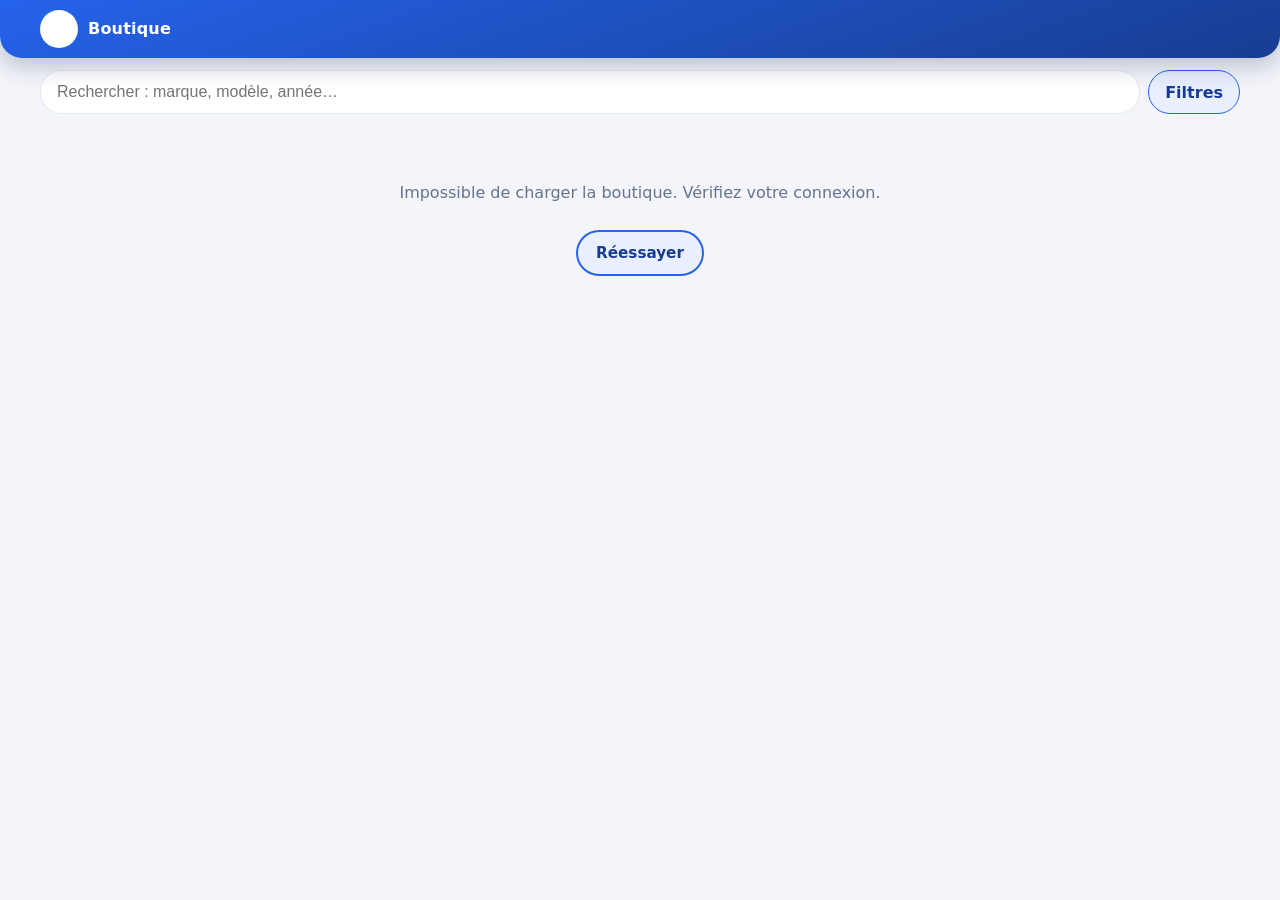
<file: public/index.html>
<!DOCTYPE html>
<html lang="fr">
<head>
  <meta charset="UTF-8">
  <meta name="viewport" content="width=device-width, initial-scale=1, viewport-fit=cover">
  <title>Boutique</title>
  <meta name="description" content="Découvrez notre boutique et commandez directement sur WhatsApp. Paiement à la livraison.">
  <meta name="theme-color" content="#2563eb">
  <!-- ═════ OPEN GRAPH : aperçu affiché quand le lien est partagé (WhatsApp, Facebook, Telegram, SMS…) ═════
       ► À CONFIGURER : remplacez VOTRE-DOMAINE.com par l'adresse de votre site et déposez votre image dans le dossier public/.
       ► Image : 1200 × 630 px (format 1,91:1), JPEG ou PNG, moins de 300 Ko, adresse COMPLÈTE en https://.
       ► Les robots de partage ne lancent pas le JavaScript : le titre et la description ci-dessous sont donc ceux de l'aperçu.
         Écrivez-y le vrai nom de la boutique (app.js les met à jour seulement pour les visiteurs du site).
       ► Pas de balise og:url : chaque lien de produit (?p=…) garde ainsi son propre aperçu.
       ► Après un changement, forcez l'actualisation de l'aperçu : developers.facebook.com/tools/debug (WhatsApp utilise le même cache). -->
  <meta property="og:type" content="website">
  <meta property="og:site_name" content="Boutique">
  <meta property="og:locale" content="fr_FR">
  <meta property="og:title" content="Boutique">
  <meta property="og:description" content="Commandez directement sur WhatsApp. Paiement à la livraison.">
  <meta property="og:image" content="https://VOTRE-DOMAINE.com/og-image.jpg">
  <meta property="og:image:width" content="1200">
  <meta property="og:image:height" content="630">
  <meta property="og:image:alt" content="Aperçu de la boutique">
  <meta name="twitter:card" content="summary_large_image">
  <meta name="twitter:image" content="https://VOTRE-DOMAINE.com/og-image.jpg">
  <link rel="icon" id="favicon" href="data:image/svg+xml,%3Csvg xmlns='http://www.w3.org/2000/svg' viewBox='0 0 64 64'%3E%3Crect width='64' height='64' rx='14' fill='%232563eb'/%3E%3Cpath d='M18 46V18h6l16 21V18h6v28h-6L24 25v21z' fill='%23fff'/%3E%3C/svg%3E">
  <!-- ═════ OPTIMISATION : connexion anticipée à Supabase ═════
       Le navigateur ouvre la connexion (DNS + chiffrement TLS) vers Supabase PENDANT qu'il lit cette page,
       au lieu d'attendre app.js : 100 à 300 ms gagnés sur mobile, pour les données ET les photos.
       ► À CONFIGURER : remplacez VOTRE-PROJET par le même identifiant que « supabaseUrl » dans config.js.
         (Si vous l'oubliez, rien ne casse : le site est juste un peu moins rapide.) -->
  <link rel="preconnect" href="https://VOTRE-PROJET.supabase.co" crossorigin>
  <link rel="dns-prefetch" href="https://VOTRE-PROJET.supabase.co">

  <!-- ═════ OPTIMISATION : NUMÉRO DE VERSION DES FICHIERS (?v=…) ═════
       Les fichiers .js et .css sont gardés 1 h par le navigateur des visiteurs (réglage dans _headers) : les visites suivantes
       n'ont plus à les redemander. Pour que vos MODIFICATIONS de code arrivent quand même IMMÉDIATEMENT chez tout le monde :
       ► Chaque fois que vous modifiez un fichier .js ou .css, changez le numéro ?v= ci-dessous ET dans vendeur.html
         (mettez par exemple la date du jour : ?v=2026-12-01). Nouvelle adresse = le navigateur télécharge la nouvelle version.
       ► config.js n'a PAS de numéro : il n'est jamais gardé en cache, vos réglages s'appliquent tout de suite.
       ► Données de la boutique (produits, prix…) : NON concernées, elles suivent « cacheMinutes » dans config.js. -->
  <link rel="stylesheet" href="style.css?v=2026-11-24">
  <!-- AJOUT : bannière promo, icônes TikTok/Facebook, grille 5 colonnes sur ordinateur (n'altère pas style.css) -->
  <link rel="stylesheet" href="promo.css?v=2026-11-24">

  <!-- OPTIMISATION : scripts dans <head> avec « defer » : téléchargés EN MÊME TEMPS que la page est lue, exécutés dans l'ordre
       une fois la page prête (même comportement qu'avant, en plus rapide). -->
  <script src="config.js" defer></script>
  <script src="shared.js?v=2026-11-24" defer></script>
  <!-- AJOUT : protection du contenu (sélection des textes, appui long, téléchargement des images) — réglable dans config.js -->
  <script src="protection.js?v=2026-11-24" defer></script>
  <script src="app.js?v=2026-11-24" defer></script>
  <script src="promo.js?v=2026-11-24" defer></script>
</head>
<body>

  <!-- ═════ ZONE FIXE : bande défilante (tout en haut) + en-tête (logo, nom, panier) ═════ -->
  <div class="top-fixed" id="top-fixed">
    <!-- Bande défilante infinie : remplie par app.js à partir de la table « annonces » (masquée s'il n'y a aucun message) -->
    <div class="ticker" id="ticker" hidden aria-label="Annonces de la boutique">
      <div class="ticker-track" id="ticker-track"></div>
    </div>

    <header class="site-header">
      <!-- AJOUT : image de fond de l'en-tête (réglée depuis vendeur.html ; masquée s'il n'y en a pas) -->
      <div class="header-bg" id="header-bg" aria-hidden="true" hidden></div>
      <a class="brand" id="brand-link" href="./" aria-label="Retour à tous les produits">
        <span class="brand-logo" id="brand-logo" aria-hidden="true"></span>
        <span class="brand-text">
          <span class="brand-name" id="brand-name">Boutique</span>
          <!-- AJOUT : petite description sous le nom (réglée depuis vendeur.html ; masquée si vide) -->
          <span class="brand-tagline" id="brand-tagline" hidden></span>
        </span>
      </a>
      <!-- AJOUT : icônes TikTok / Facebook (remplies par promo.js ; masquées si le vendeur n'a renseigné aucun lien) -->
      <div class="header-social" id="header-social" hidden></div>
      <button class="cart-btn" id="cart-btn" type="button" aria-label="Ouvrir le panier">
        <span id="cart-icon"></span>
        <span class="cart-badge" id="cart-count" hidden>0</span>
      </button>
    </header>
  </div>

  <main id="main">

    <!-- ═════ VUE 1 : GRILLE 2×2 de tous les produits ═════ -->
    <section id="grid-view" aria-label="Produits">
      <!-- AJOUT : bannière promo (carrousel infini de 3 diapositives), construite par promo.js ; masquée si désactivée par le vendeur -->
      <section class="promo-banner" id="promo-banner" aria-label="Promotions" hidden></section>
      <div class="grid" id="grid" aria-live="polite"></div>
      <div id="sentinel" aria-hidden="true"></div>
      <div class="state-msg" id="state-msg" hidden></div>
    </section>

    <!-- ═════ VUE 2 : DÉTAIL d'un produit (galerie 4 photos + infos + « Plus d'informations ») ═════ -->
    <section id="detail-view" hidden aria-label="Détail du produit"></section>

    <!-- ═════ PIED DE PAGE : informations réelles de la boutique (remplies depuis la table « boutique ») ═════ -->
    <footer class="shop-info" id="shop-info" hidden></footer>
  </main>

  <!-- Bouton flottant visible uniquement en vue détaillée : retour à la grille 2×2 -->
  <button class="all-btn" id="all-btn" type="button" hidden>
    <span id="all-icon"></span><span>Voir tous les produits</span>
  </button>

  <!-- ═════ FENÊTRE PANIER / COMMANDE ═════ -->
  <div class="modal" id="cart-modal" hidden>
    <div class="modal-backdrop" data-close></div>
    <div class="modal-box" role="dialog" aria-modal="true" aria-labelledby="cart-title">
      <div class="modal-head">
        <h2 id="cart-title">Ma commande</h2>
        <button class="icon-btn" type="button" id="cart-close" aria-label="Fermer"></button>
      </div>
      <div class="modal-body">
        <div id="cart-empty" class="cart-empty" hidden>Votre panier est vide.</div>
        <ul class="cart-list" id="cart-list"></ul>
        <div class="cart-total" id="cart-total-row" hidden><span>Total</span><strong id="cart-total">0</strong></div>

        <form id="order-form" class="order-form" hidden novalidate>
          <p class="order-note">Paiement à la livraison. Vérifiez votre produit avant de payer.</p>
          <label for="o-nom">Votre nom *</label>
          <input id="o-nom" name="nom" type="text" autocomplete="name" maxlength="80" required>
          <label for="o-tel">Votre téléphone</label>
          <input id="o-tel" name="tel" type="tel" inputmode="tel" autocomplete="tel" maxlength="20" placeholder="Ex : 97 00 00 00">
          <label for="o-adresse">Quartier / adresse de livraison *</label>
          <input id="o-adresse" name="adresse" type="text" autocomplete="street-address" maxlength="160" required>
          <div class="geo-row">
            <button type="button" class="btn-geo" id="geo-btn"><span id="geo-icon"></span> <span id="geo-label">Utiliser ma position (GPS)</span></button>
            <p class="geo-status" id="geo-status" role="status" aria-live="polite" hidden></p>
          </div>
          <label for="o-note">Précision (couleur, taille…)</label>
          <input id="o-note" name="note" type="text" maxlength="160">
          <p class="form-error" id="order-error" role="alert" hidden></p>
          <button class="btn btn-wa" type="submit" id="order-submit"><span id="wa-icon"></span> Confirmer sur WhatsApp</button>
        </form>
      </div>
    </div>
  </div>

  <div class="toast" id="toast" role="status" aria-live="polite" hidden></div>

  <noscript><p style="padding:90px 20px;text-align:center">Activez JavaScript pour voir la boutique.</p></noscript>

</body>
</html>
</file>
<file: public/style.css>
/* ============================================================================
   style.css — Nya-Boutique (site visiteur). Mobile d'abord, grille 2×2.
   La couleur principale vient de config.js (variable --brand).
   ============================================================================ */
:root {
  --brand: #2563eb;
  --brand-dark: color-mix(in srgb, var(--brand) 62%, #000);
  --brand-soft: color-mix(in srgb, var(--brand) 10%, #fff);
  --ink: #0f172a; --text: #334155; --muted: #64748b; --line: #e5e9f2; --bg: #f3f5fa; --card: #fff;
  --amber: #f59e0b; --deal: #e11d48; --wa: #12a84f; --wa-dark: #0c8a3e;
  --r-sm: 10px; --r-md: 16px; --r-lg: 22px;
  --sh-1: 0 1px 2px rgba(15,23,42,.05), 0 2px 8px rgba(15,23,42,.06);
  --sh-2: 0 8px 22px rgba(15,23,42,.12);
  --top-h: 92px;               /* hauteur de la zone fixe : recalculée par app.js */
}
*, *::before, *::after { box-sizing: border-box; }
html { -webkit-text-size-adjust: 100%; scroll-behavior: smooth; }
body {
  margin: 0; background: var(--bg); color: var(--text);
  font-family: var(--font, 'Plus Jakarta Sans', 'Segoe UI', Roboto, system-ui, -apple-system, sans-serif);
  -webkit-font-smoothing: antialiased; -webkit-tap-highlight-color: transparent;
  overflow-x: hidden;
}
body.no-scroll { overflow: hidden; }
img { max-width: 100%; display: block; }
button { font: inherit; cursor: pointer; }
[hidden] { display: none !important; }
:where(a, button, input, textarea):focus-visible { outline: 3px solid var(--amber); outline-offset: 2px; }

/* ───────── Zone fixe : bande + en-tête ───────── */
.top-fixed { position: fixed; inset: 0 0 auto 0; z-index: 50; }
.ticker {
  height: 34px; overflow: hidden; display: flex; align-items: center;
  background: var(--ticker-bg, color-mix(in srgb, var(--brand) 38%, #000)); color: var(--ticker-text, #fff); font-size: .8rem; font-weight: 600;
}
.ticker-track { display: flex; width: max-content; will-change: transform; animation: nb-defile var(--dur, 30s) linear infinite; }
.ticker:hover .ticker-track, .ticker:focus-within .ticker-track { animation-play-state: paused; }
.ticker-set { display: flex; flex: none; align-items: center; }
.ticker-item { display: inline-flex; align-items: center; white-space: nowrap; padding: 0 22px; color: inherit; text-decoration: none; }
.ticker-item::after { content: '◆'; margin-left: 44px; color: var(--amber); font-size: .6rem; }
a.ticker-item { text-decoration: underline; text-underline-offset: 3px; }
@keyframes nb-defile { from { transform: translateX(0); } to { transform: translateX(-50%); } }
@media (prefers-reduced-motion: reduce) {
  .ticker { overflow-x: auto; }
  .ticker-track { animation: none; }
}

.site-header {
  height: 58px; display: flex; align-items: center; justify-content: space-between; gap: 12px;
  padding: 0 14px; color: #fff;
  background: var(--hdr-bg, linear-gradient(160deg, var(--brand) 0%, var(--brand-dark) 100%));
  border-radius: 0 0 var(--r-lg) var(--r-lg); box-shadow: 0 8px 24px rgba(10,31,68,.25);
}
.brand { display: flex; align-items: center; gap: 10px; min-width: 0; color: inherit; text-decoration: none; }
.brand-logo {
  flex: none; width: 38px; height: 38px; border-radius: 50%; overflow: hidden; background: #fff; color: var(--brand);
  display: inline-flex; align-items: center; justify-content: center; font-weight: 800; font-size: 1.1rem;
  border: 2px solid rgba(255,255,255,.7);
}
.brand-logo img { width: 100%; height: 100%; object-fit: cover; }
.brand-name { color: var(--hdr-name-color, inherit); font-weight: 800; font-size: 1rem; letter-spacing: .2px; white-space: nowrap; overflow: hidden; text-overflow: ellipsis; }
.cart-btn {
  position: relative; flex: none; width: 44px; height: 44px; border-radius: 50%; color: var(--hdr-icons, #fff);
  background: rgba(255,255,255,.16); border: 1px solid rgba(255,255,255,.32);
  display: inline-flex; align-items: center; justify-content: center; transition: transform .15s;
}
.cart-btn:active { transform: scale(.94); }
.cart-btn.bump { animation: nb-bump .4s; }
@keyframes nb-bump { 40% { transform: scale(1.18); } }
.cart-badge {
  position: absolute; top: -4px; right: -4px; min-width: 20px; height: 20px; padding: 0 5px; border-radius: 10px;
  background: var(--deal); color: #fff; font-size: .7rem; font-weight: 800; line-height: 20px; text-align: center;
  border: 2px solid var(--brand-dark);
}

main { padding: calc(var(--top-h) + 12px) 12px 28px; max-width: 760px; margin: 0 auto; }

/* ───────── Grille 2×2 ───────── */
.grid { display: grid; grid-template-columns: repeat(2, minmax(0, 1fr)); gap: 10px; }
.card {
  display: flex; flex-direction: column; background: var(--card); border: 1px solid var(--line); border-radius: var(--r-md);
  box-shadow: var(--sh-1); overflow: hidden; color: inherit; text-decoration: none; transition: transform .2s, box-shadow .2s;
}
@media (hover: hover) { .card:hover { transform: translateY(-3px); box-shadow: var(--sh-2); } }
.card:active { transform: scale(.985); }
.card-img { position: relative; aspect-ratio: 1 / 1; background: #eef1f8; overflow: hidden; }
.card-img img { width: 100%; height: 100%; object-fit: cover; opacity: 0; transition: opacity .35s; }
.card-img img.ok { opacity: 1; }
.badge-promo {
  position: absolute; top: 8px; left: 8px; background: var(--deal); color: #fff; font-size: .7rem; font-weight: 800;
  padding: 3px 8px; border-radius: 999px; box-shadow: 0 3px 8px rgba(225,29,72,.35);
}
.card-body { padding: 9px 10px 11px; display: flex; flex-direction: column; gap: 4px; }
.card-name {
  margin: 0; font-size: .86rem; font-weight: 700; color: var(--ink); line-height: 1.25;
  display: -webkit-box; -webkit-line-clamp: 2; -webkit-box-orient: vertical; overflow: hidden; min-height: 2.5em;
}
.card-price { display: flex; flex-wrap: wrap; align-items: baseline; gap: 2px 8px; }
.price { font-weight: 800; color: #2563eb; font-size: .95rem; }          /* prix actuel : bleu */
.price-old { color: #dc2626; font-size: .76rem; font-weight: 600; text-decoration: line-through; text-decoration-color: #dc2626; text-decoration-thickness: 1.5px; }   /* vrai prix : barré en rouge */
.skeleton .card-img, .skeleton .sk-line { background: linear-gradient(90deg, #e9edf5 25%, #f5f7fb 50%, #e9edf5 75%); background-size: 200% 100%; animation: nb-sk 1.2s linear infinite; }
.sk-line { height: 12px; border-radius: 6px; margin: 4px 0; }
@keyframes nb-sk { to { background-position: -200% 0; } }
#sentinel { height: 1px; }

.state-msg { text-align: center; padding: 40px 16px; color: var(--muted); }
.state-msg button { margin-top: 12px; }

/* ───────── Vue détail ───────── */
#detail-view { padding-bottom: 96px; }          /* place pour le bouton flottant */
.gallery { position: relative; }
.g-main {
  position: relative; aspect-ratio: 1 / 1; width: 100%; background: #eef1f8; border-radius: var(--r-lg); overflow: hidden;
  border: 1px solid var(--line); touch-action: pan-y;
}
.g-main img { width: 100%; height: 100%; object-fit: contain; }
.g-nav {
  position: absolute; top: 50%; transform: translateY(-50%); width: 38px; height: 38px; border-radius: 50%; border: 0;
  background: rgba(255,255,255,.88); color: var(--ink); box-shadow: var(--sh-1); display: inline-flex; align-items: center; justify-content: center;
}
.g-prev { left: 8px; } .g-next { right: 8px; }
.g-count { position: absolute; right: 10px; bottom: 10px; background: rgba(15,23,42,.65); color: #fff; font-size: .72rem; font-weight: 700; padding: 3px 9px; border-radius: 999px; }
.g-thumbs { display: grid; grid-template-columns: repeat(4, 1fr); gap: 8px; margin-top: 8px; }
.g-thumb { aspect-ratio: 1/1; padding: 0; border: 2px solid transparent; border-radius: var(--r-sm); overflow: hidden; background: #eef1f8; opacity: .6; }
.g-thumb img { width: 100%; height: 100%; object-fit: cover; }
.g-thumb.active { border-color: var(--brand); opacity: 1; }

.d-card { background: var(--card); border: 1px solid var(--line); border-radius: var(--r-lg); box-shadow: var(--sh-1); padding: 16px; margin-top: 12px; }
.d-name { margin: 0 0 6px; font-size: 1.2rem; font-weight: 800; color: var(--ink); line-height: 1.25; }
.d-price { display: flex; align-items: center; flex-wrap: wrap; gap: 6px 10px; margin-bottom: 10px; }
.d-price .price { font-size: 1.35rem; }
.d-price .price-old { font-size: .95rem; }
.d-price .badge-promo { position: static; }
.d-desc { margin: 0 0 4px; white-space: pre-line; line-height: 1.55; overflow-wrap: anywhere; }
.d-h { margin: 14px 0 6px; font-size: .95rem; font-weight: 800; color: var(--ink); }
.features { list-style: none; margin: 0; padding: 0; display: grid; gap: 6px; }
.features li { position: relative; padding-left: 22px; line-height: 1.4; overflow-wrap: anywhere; }
.features li::before { content: '✓'; position: absolute; left: 0; top: 0; color: var(--wa); font-weight: 800; }

.actions { display: grid; grid-template-columns: 1fr auto; gap: 8px; margin-top: 14px; }
.actions .btn-order { grid-column: 1 / -1; }
.btn {
  min-height: 46px; border-radius: 999px; border: 0; font-weight: 800; font-size: .95rem; padding: 0 18px;
  display: inline-flex; align-items: center; justify-content: center; gap: 8px; transition: transform .15s, filter .2s;
}
.btn:active { transform: scale(.97); }
.btn-order { background: linear-gradient(135deg, #1fbf6a, var(--wa)); color: #fff; box-shadow: 0 8px 18px rgba(18,168,79,.3); }
.btn-add { background: var(--brand-soft); color: var(--brand-dark); border: 2px solid var(--brand); }
.btn-add.done { background: var(--brand); color: #fff; }
.btn-share { width: 46px; padding: 0; background: #fff; color: var(--brand); border: 2px solid var(--line); }
.btn-wa { background: linear-gradient(135deg, #2be074, var(--wa)); color: #fff; width: 100%; min-height: 50px; box-shadow: 0 10px 22px rgba(18,168,79,.32); }

.more-info { border-left: 4px solid var(--amber); }
.more-info h2 { margin: 0 0 8px; font-size: 1rem; font-weight: 800; color: var(--ink); }
.more-info p { margin: 0; white-space: pre-line; line-height: 1.6; overflow-wrap: anywhere; }

.all-btn {
  position: fixed; left: 50%; bottom: calc(16px + env(safe-area-inset-bottom, 0px)); transform: translateX(-50%); z-index: 40;
  display: inline-flex; align-items: center; gap: 8px; min-height: 48px; padding: 0 20px; border: 0; border-radius: 999px;
  background: var(--ink); color: #fff; font-weight: 800; font-size: .92rem; box-shadow: var(--sh-2); white-space: nowrap;
  animation: nb-up .3s ease-out;
}
@keyframes nb-up { from { opacity: 0; transform: translate(-50%, 14px); } }

/* ───────── Pied de page : infos de la boutique ───────── */
.shop-info {
  margin-top: 26px; background: var(--card); border: 1px solid var(--line); border-radius: var(--r-lg); box-shadow: var(--sh-1); padding: 18px 16px;
}
.shop-head { display: flex; align-items: center; gap: 12px; margin-bottom: 8px; }
.shop-head .brand-logo { width: 46px; height: 46px; background: var(--brand-soft); border-color: var(--line); }
.shop-head h2 { margin: 0; font-size: 1.1rem; color: var(--ink); font-weight: 800; }
.shop-row { display: flex; align-items: flex-start; gap: 9px; margin: 8px 0; line-height: 1.45; overflow-wrap: anywhere; }
.shop-row svg { flex: none; margin-top: 2px; color: var(--brand); }
.shop-desc { margin: 8px 0 4px; white-space: pre-line; line-height: 1.55; }
.shop-links { display: flex; flex-wrap: wrap; gap: 8px; margin-top: 12px; }
.shop-links a { display: inline-flex; align-items: center; gap: 7px; min-height: 42px; padding: 0 16px; border-radius: 999px; font-weight: 700; font-size: .88rem; text-decoration: none; }
.link-wa { background: var(--wa); color: #fff; }
.link-map { background: var(--brand-soft); color: var(--brand-dark); }
.copyright { margin-top: 14px; text-align: center; color: var(--muted); font-size: .76rem; }

/* ───────── Fenêtre panier ───────── */
.modal { position: fixed; inset: 0; z-index: 100; display: flex; align-items: flex-end; justify-content: center; }
.modal-backdrop { position: absolute; inset: 0; background: rgba(10,22,48,.6); backdrop-filter: blur(5px); }
.modal-box {
  position: relative; width: 100%; max-width: 560px; max-height: 92vh; max-height: 92dvh; display: flex; flex-direction: column;
  background: #fff; border-radius: 26px 26px 0 0; box-shadow: var(--sh-2); animation: nb-sheet .28s ease-out;
}
@keyframes nb-sheet { from { transform: translateY(40px); opacity: 0; } }
@media (min-width: 700px) { .modal { align-items: center; } .modal-box { border-radius: 26px; } }
.modal-head { display: flex; align-items: center; justify-content: space-between; padding: 16px 18px 8px; }
.modal-head h2 { margin: 0; font-size: 1.15rem; font-weight: 800; color: var(--ink); }
.icon-btn { width: 38px; height: 38px; border-radius: 50%; border: 0; background: #f1f5f9; color: var(--ink); display: inline-flex; align-items: center; justify-content: center; }
.modal-body { padding: 4px 18px 20px; overflow-y: auto; -webkit-overflow-scrolling: touch; }
.cart-empty { padding: 30px 0; text-align: center; color: var(--muted); }
.cart-list { list-style: none; margin: 0; padding: 0; }
.cart-item { display: grid; grid-template-columns: 56px 1fr auto; gap: 10px; align-items: center; padding: 10px 0; border-bottom: 1px solid var(--line); }
.cart-item img { width: 56px; height: 56px; border-radius: 10px; object-fit: cover; background: #eef1f8; }
.ci-name { font-weight: 700; color: var(--ink); font-size: .9rem; line-height: 1.25; overflow-wrap: anywhere; }
.ci-price { color: var(--muted); font-size: .8rem; }
.qty { display: inline-flex; align-items: center; gap: 6px; margin-top: 4px; }
.qty button { width: 30px; height: 30px; border-radius: 50%; border: 1px solid var(--line); background: #fff; color: var(--ink); display: inline-flex; align-items: center; justify-content: center; }
.qty span { min-width: 20px; text-align: center; font-weight: 800; color: var(--ink); }
.ci-remove { border: 0; background: transparent; color: var(--muted); width: 36px; height: 36px; display: inline-flex; align-items: center; justify-content: center; }
.cart-total { display: flex; justify-content: space-between; align-items: center; padding: 14px 0 6px; font-size: 1.05rem; color: var(--ink); }
.cart-total strong { color: var(--brand); font-size: 1.2rem; }
.order-form { display: grid; gap: 6px; margin-top: 8px; }
.order-note { margin: 0 0 6px; padding: 10px 12px; border-radius: var(--r-sm); background: #ecfdf5; border-left: 4px solid var(--wa); color: #065f46; font-size: .84rem; }
.order-form label { font-weight: 700; font-size: .82rem; color: var(--ink); margin-top: 4px; }
.order-form input {
  width: 100%; border: 1.5px solid var(--line); border-radius: var(--r-md); padding: 12px 14px; font-size: 16px; background: #fbfcfe; color: var(--ink);
}
.order-form input:focus { border-color: var(--brand); box-shadow: 0 0 0 4px color-mix(in srgb, var(--brand) 16%, transparent); outline: none; background: #fff; }
.form-error { margin: 4px 0 0; color: var(--deal); font-weight: 700; font-size: .85rem; }
.order-form .btn-wa { margin-top: 10px; }

.toast {
  position: fixed; left: 50%; bottom: calc(80px + env(safe-area-inset-bottom, 0px)); transform: translateX(-50%); z-index: 200;
  background: var(--ink); color: #fff; padding: 11px 20px; border-radius: 999px; font-size: .88rem; font-weight: 600; box-shadow: var(--sh-2);
  max-width: calc(100vw - 32px); text-align: center;
}

@media (min-width: 700px) {
  main { padding-left: 20px; padding-right: 20px; }
  .grid { gap: 14px; }
  .card-name { font-size: .95rem; }
  .site-header { padding: 0 max(14px, calc((100vw - 760px) / 2)); }
}
@media (prefers-reduced-motion: reduce) {
  *, *::before, *::after { animation-duration: .01ms !important; transition-duration: .01ms !important; scroll-behavior: auto !important; }
}

/* ── Position GPS du client (commande) ── */
.geo-row { margin: 2px 0 4px; }
.btn-geo { display: inline-flex; align-items: center; gap: 8px; min-height: 44px; padding: 0 14px; border-radius: 12px; border: 1.5px dashed #2563eb; background: #eff6ff; color: #1d4ed8; font: inherit; font-weight: 700; font-size: .88rem; cursor: pointer; }
.btn-geo:disabled { opacity: .6; cursor: wait; }
.geo-status { margin: 6px 0 0; font-size: .8rem; color: #475569; }
.geo-status.ok { color: #047857; font-weight: 700; }
.geo-status.ko { color: #b91c1c; }
.geo-status button { background: none; border: 0; padding: 0 0 0 6px; color: #1d4ed8; text-decoration: underline; font: inherit; cursor: pointer; }

/* ============================================================================
   AJOUT — En-tête personnalisable (image de fond + petite description sous le nom)
   • Sans image : l'en-tête reste EXACTEMENT comme avant (58 px) ; seule la petite description (si elle existe) apparaît sous le nom.
   • Avec image (classe .has-bg posée par app.js) : l'en-tête occupe EXACTEMENT 2/7 de la hauteur de l'écran
     (100svh × 2 ÷ 7 = 28,57 %). L'image est en arrière-plan des boutons (logo/nom, icônes sociales, panier).
   ============================================================================ */
.site-header { position: relative; }
.brand-text { display: flex; flex-direction: column; min-width: 0; line-height: 1.2; }
.brand-tagline {
  color: var(--hdr-desc-color, inherit); font-size: .72rem; font-weight: 500; opacity: .92; line-height: 1.25; margin-top: 1px;
  display: -webkit-box; -webkit-line-clamp: 2; -webkit-box-orient: vertical; overflow: hidden; overflow-wrap: anywhere;
}
.header-bg { position: absolute; inset: 0; z-index: 0; overflow: hidden; border-radius: inherit; pointer-events: none; }
.header-bg img { width: 100%; height: 100%; object-fit: cover; object-position: var(--hdr-pos, center); display: block; }
/* voile sombre léger : garde le nom et les boutons lisibles quelle que soit l'image */
.header-bg::after {
  content: ''; position: absolute; inset: 0;
  background: linear-gradient(180deg, rgba(8,15,35,.38) 0%, rgba(8,15,35,.06) 42%, rgba(8,15,35,.62) 100%);
  opacity: var(--hdr-veil, 1);                 /* 0 = aucun voile, 1 = voile normal (config.js > enteteImage.voile) */
}
.site-header > :not(.header-bg) { position: relative; z-index: 1; }

.site-header.has-bg {
  /* CONTENEUR FIXE : hauteur réglée dans config.js (enteteImage), plafonnée à 2/7 de la hauteur de l'écran */
  --h: var(--hdr-h-m, 150px);
  height: var(--h); height: min(var(--h), 28.5714vh); height: min(var(--h), calc(100svh * 2 / 7));
  padding: 12px 14px 14px; align-items: flex-end;
  background: var(--hdr-bg, var(--brand-dark));           /* bandes de couleur autour du cadre si l'écran est plus large que lui */
}
@media (min-width: 700px) {
  .site-header.has-bg {
    --h: var(--hdr-h, 250px);
    /* le contenu (logo, nom, boutons) reste DANS le cadre de l'image, centré */
    padding-left: max(14px, calc((100% - var(--hdr-w, 1000px)) / 2 + 14px));
    padding-right: max(14px, calc((100% - var(--hdr-w, 1000px)) / 2 + 14px));
  }
}
/* le cadre de l'image : largeur max fixe, centré */
.site-header.has-bg .header-bg { left: 50%; right: auto; width: min(100%, var(--hdr-w, 1000px)); transform: translateX(-50%); border-radius: 0; }
.site-header.has-bg .cart-btn, .site-header.has-bg .header-social { align-self: flex-start; }
.site-header.has-bg .cart-btn { background: rgba(8,15,35,.38); -webkit-backdrop-filter: blur(4px); backdrop-filter: blur(4px); }
.site-header.has-bg .brand-name, .site-header.has-bg .brand-tagline { text-shadow: var(--hdr-shadow, 0 1px 6px rgba(0,0,0,.6)); }
.site-header.has-bg .brand-name { font-size: var(--hdr-name-size, 1.15rem); }
.site-header.has-bg .brand-tagline { font-size: var(--hdr-desc-size, .82rem); opacity: 1; }
/* tailles personnalisées (config.js) valables aussi sans image */
.site-header:not(.has-bg) .brand-name { font-size: var(--hdr-name-size, 1rem); }
.site-header:not(.has-bg) .brand-tagline { font-size: var(--hdr-desc-size, .72rem); }
.site-header.has-bg .brand-logo { width: 46px; height: 46px; }

/* ============================================================================
   AJOUT — Boutons « Commander » / « Ajouter au panier » sur les cartes de la grille
   Le conteneur .card-item reprend l'apparence de la carte (bordure, ombre, coins) ; le lien .card garde son rôle.
   Désactivable dans config.js : boutonsGrille: false
   ============================================================================ */
.card-item {
  display: flex; flex-direction: column; min-width: 0; background: var(--card); border: 1px solid var(--line); border-radius: var(--r-md);
  box-shadow: var(--sh-1); overflow: hidden; transition: transform .2s, box-shadow .2s;
}
@media (hover: hover) { .card-item:hover { transform: translateY(-3px); box-shadow: var(--sh-2); } }
.card-item > a.card { flex: 1; border: 0; border-radius: 0; box-shadow: none; background: transparent; transform: none !important; }
.card-actions { display: flex; flex-direction: column; gap: 6px; padding: 0 8px 10px; }
.card-actions .btn { width: 100%; min-height: 36px; padding: 0 6px; gap: 5px; font-size: .74rem; box-shadow: none; }
.card-actions .btn-order { box-shadow: 0 4px 10px rgba(18,168,79,.25); }
.card-actions .btn span { min-width: 0; overflow: hidden; text-overflow: ellipsis; white-space: nowrap; }
.card-actions .btn svg { flex: none; }

/* ───────── OPTIMISATION : galerie fluide ─────────
   La miniature (déjà téléchargée pour la grille) sert de fond pendant que la grande photo arrive (posée par app.js → fondFlou). */
.g-main { background-size: contain; background-position: center; background-repeat: no-repeat; }
</file>
<file: public/promo.css>
/* ============================================================================
   promo.css — AJOUTS du site visiteur (chargé APRÈS style.css, qu'il ne modifie pas)
   ----------------------------------------------------------------------------
   1) Icônes TikTok / Facebook dans l'en-tête fixe
   2) Bannière promo : carrousel infini de 3 diapositives (image d'un côté, titre + texte de l'autre)
   3) Affichage ORDINATEUR : grille de 5 colonnes (mobile et tablette : grille 2×2 inchangée)
   Les couleurs viennent des variables de style.css (--brand, --brand-dark, --r-lg…).
   ============================================================================ */


/* ───────────────────────── 1) Icônes réseaux sociaux (en-tête) ───────────────────────── */
/* margin-left:auto → le groupe se place à DROITE, juste avant le panier ; le logo + nom restent à gauche. */
.header-social { margin-left: auto; flex: none; display: flex; align-items: center; gap: 8px; }
.social-btn {
  flex: none; width: 40px; height: 40px; border-radius: 50%; color: #fff; text-decoration: none;
  background: rgba(255,255,255,.16); border: 1px solid rgba(255,255,255,.32);
  display: inline-flex; align-items: center; justify-content: center;
  transition: transform .15s, background .2s;
}
.social-btn svg { width: 20px; height: 20px; fill: currentColor; display: block; }
.social-btn:active { transform: scale(.94); }
@media (hover: hover) { .social-btn:hover { background: rgba(255,255,255,.3); } }
/* très petits écrans (≤ 359 px) : boutons un peu plus compacts pour laisser de la place au nom de la boutique */
@media (max-width: 359px) {
  .header-social { gap: 6px; }
  .social-btn { width: 36px; height: 36px; }
  .social-btn svg { width: 18px; height: 18px; }
}


/* ───────────────────────── 2) Bannière promo (carrousel infini) ───────────────────────── */
.promo-banner {
  position: relative; margin: 0 0 12px; border-radius: var(--r-lg); overflow: hidden; color: #fff;
  background: linear-gradient(135deg, var(--brand) 0%, var(--brand-dark) 100%);
  box-shadow: var(--sh-2);
}
/* Fenêtre visible : le balayage horizontal est géré par promo.js, le défilement vertical de la page reste libre */
.promo-viewport { overflow: hidden; touch-action: pan-y; -webkit-user-select: none; user-select: none; }
/* Piste : les diapositives sont alignées côte à côte et glissent avec translateX (valeur posée par promo.js) */
.promo-track { display: flex; transition: transform .55s cubic-bezier(.65, 0, .35, 1); will-change: transform; }
.promo-slide { flex: 0 0 100%; min-width: 0; padding: 14px 14px 30px; }   /* 30px en bas : place pour les points */

/* Diapositive = 2 colonnes : [ image | titre + texte ] */
.promo-inner { display: grid; grid-template-columns: minmax(0, 38%) minmax(0, 1fr); align-items: center; gap: 14px; min-height: 124px; }
.promo-slide.no-img .promo-inner,
.promo-slide.no-text .promo-inner { grid-template-columns: minmax(0, 1fr); }   /* image seule ou texte seul : pleine largeur */
.promo-slide.no-text .promo-img { max-width: 420px; margin: 0 auto; width: 100%; }

.promo-img {
  aspect-ratio: 1 / 1; border-radius: 14px; overflow: hidden; background: #fff;
  border: 3px solid rgba(255,255,255,.92); box-shadow: 0 8px 18px rgba(0,0,0,.28);
}
.promo-img img { width: 100%; height: 100%; object-fit: cover; -webkit-user-drag: none; user-drag: none; pointer-events: none; }

.promo-title { margin: 0 0 6px; font-size: 1.05rem; font-weight: 800; line-height: 1.2; letter-spacing: .1px; overflow-wrap: anywhere; }
.promo-desc  { margin: 0; font-size: .82rem; line-height: 1.45; opacity: .93; overflow-wrap: anywhere; white-space: pre-line; }

/* Flèches (affichées à partir de 700 px ; sur téléphone : balayage + points) */
.promo-nav {
  display: none; position: absolute; top: 50%; transform: translateY(-50%); z-index: 2;
  width: 40px; height: 40px; border-radius: 50%; border: 1px solid rgba(255,255,255,.4); color: #fff;
  background: rgba(255,255,255,.18); align-items: center; justify-content: center; transition: background .2s, transform .15s;
}
.promo-prev { left: 12px; } .promo-next { right: 12px; }
@media (hover: hover) { .promo-nav:hover { background: rgba(255,255,255,.34); } }
.promo-nav:active { transform: translateY(-50%) scale(.92); }

/* Points de navigation : zone de toucher 22×22, point visible 8×8 (le point actif s'allonge) */
.promo-dots { position: absolute; left: 0; right: 0; bottom: 4px; z-index: 2; display: flex; justify-content: center; gap: 2px; }
.promo-dot { width: 22px; height: 22px; padding: 0; border: 0; background: transparent; display: inline-flex; align-items: center; justify-content: center; }
.promo-dot::after { content: ''; width: 8px; height: 8px; border-radius: 999px; background: rgba(255,255,255,.5); transition: width .25s, background .25s; }
.promo-dot[aria-current="true"]::after { width: 22px; background: var(--amber); }

/* Focus clavier bien visible sur fond coloré */
.promo-banner :where(button):focus-visible { outline: 3px solid #fff; outline-offset: -3px; }

@media (min-width: 700px) {
  .promo-nav { display: inline-flex; }
  .promo-slide { padding: 22px 70px 36px; }
  .promo-inner { grid-template-columns: 220px minmax(0, 1fr); gap: 30px; min-height: 200px; max-width: 920px; margin: 0 auto; }
  .promo-slide.no-img .promo-inner, .promo-slide.no-text .promo-inner { grid-template-columns: minmax(0, 1fr); }
  .promo-title { font-size: 1.6rem; margin-bottom: 10px; }
  .promo-desc  { font-size: 1rem; line-height: 1.55; }
  .promo-dots { bottom: 8px; }
}


/* ───────────────────────── 3) ORDINATEUR : grille de 5 colonnes ─────────────────────────
   À partir de 1024 px de large. En dessous (téléphone, tablette) : la grille 2×2 d'origine est conservée.
   On ne fait que SURCHARGER (même sélecteurs, chargés après style.css) : style.css reste intact.            */
@media (min-width: 1024px) {
  main { max-width: 1240px; }                                              /* page plus large pour loger 5 colonnes */
  .grid { grid-template-columns: repeat(5, minmax(0, 1fr)); gap: 16px; }   /* 5 produits par ligne */
  .grid .skeleton:nth-child(6) { display: none; }                          /* 5 squelettes de chargement = 1 ligne complète */
  /* L'en-tête s'aligne sur les bords du contenu (qui fait désormais 1240 px de large) */
  .site-header { padding: 0 max(14px, calc((100vw - 1240px) / 2 + 20px)); }
  /* La fiche produit et le pied de page gardent leur largeur de lecture d'origine (760 px), centrés */
  #detail-view, .shop-info { max-width: 760px; margin-left: auto; margin-right: auto; }
}
</file>
